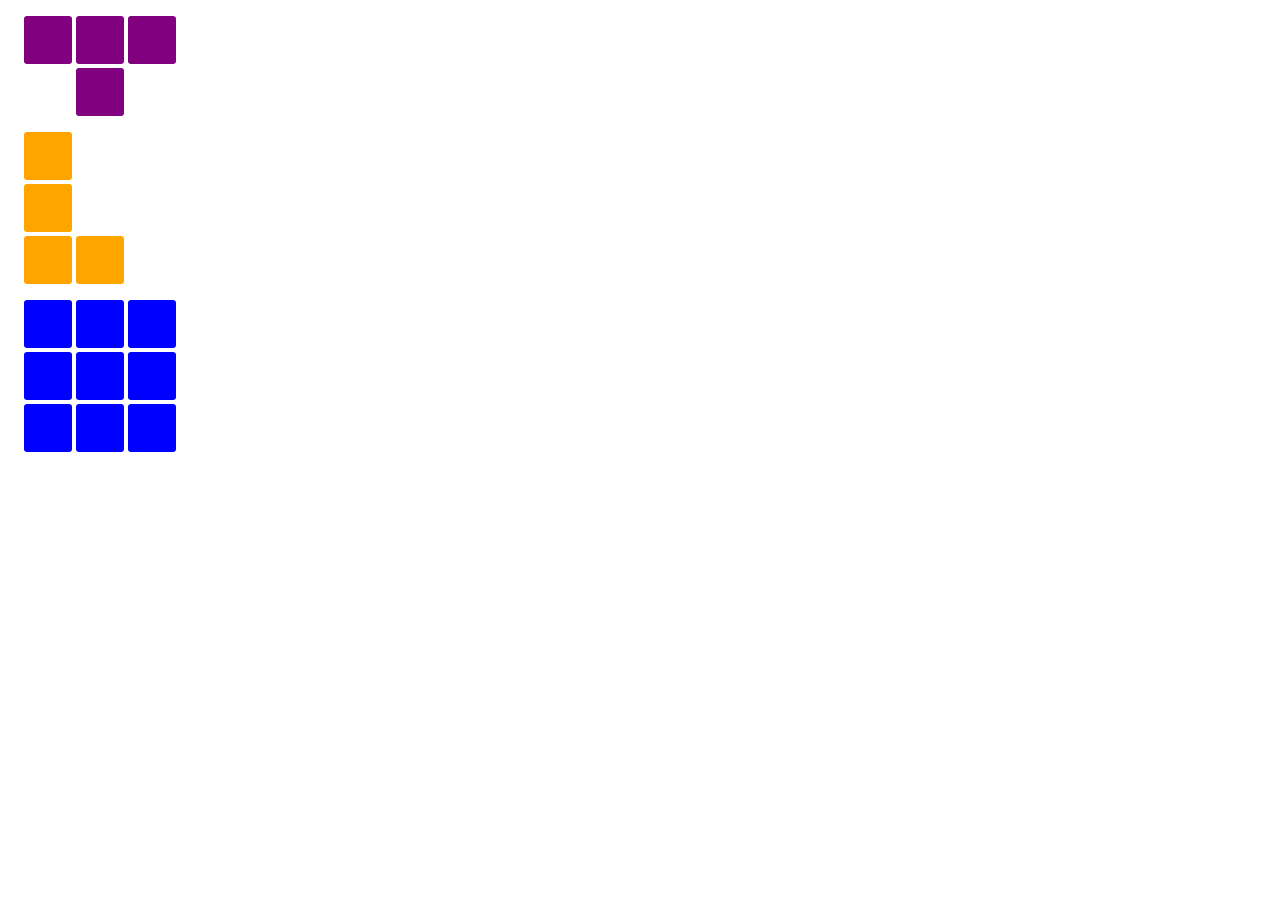
<file: figures.html>
<!DOCTYPE html>
<html lang="en">
<head>
    <meta charset="UTF-8">
    <meta name="viewport" content="width=device-width, initial-scale=1.0">
    <title>Document</title>
    <link rel="stylesheet" href="figures.css">

</head>
<body>
    <div id="t-shape"  draggable="true" ondragstart="drag(event)"  class="t-shape figure" >
        <div class="t placed"></div> 
        <div class="t placed drag-area"></div> 
        <div class="t placed"></div>
        <div class="center"></div>
      </div>
    
      <div id="l-shape"  draggable="true" ondragstart="drag(event)" class="l-shape figure" >
        <div class="placed l"></div> 
        <div class="placed l drag-area"></div> 
        <div class="placed l"></div> 
        <div class="corner"></div>
      </div>
     
     
      <div id="o-shape"  draggable="true" ondragstart="drag(event)" class="o-shape figure" >
        <div class="placed o"></div> 
        <div class="placed o"></div> 
        <div class="placed o"></div> 
        <div class="placed o"></div>
        <div class="placed o drag-area"></div> 
        <div class="placed o"></div> 
        <div class="placed o"></div> 
        <div class="placed o"></div>
        <div class="placed o"></div>
      </div>
</body>
</html>
</file>
<file: figures.css>
.figure {
    margin: 1rem;
  }
  
  .figure .drag-area{
    width: 100%;
    height: 100%;
    cursor: grab;
  }
  
  
  .t-shape {
      display: grid;
      grid-template-columns: repeat(3, 3rem);
      grid-template-rows: repeat(2, 3rem);
      gap: 4px;
      width: fit-content;
      z-index: 10; 
    }
    .t{
      border-radius: 0.2rem;
      width: 3rem;
      height: 3rem;
      background-color: purple;
    }
    .center {
      border-radius: 0.2rem;
      width: 3rem;
      height: 3rem;
      background-color: purple;
      grid-column: 2; 
    } 
    
    .l-shape {
      display: grid;
      grid-template-columns: 3rem 3rem;  /* Один столбец */
      grid-template-rows: 3rem 3rem 3rem;  /* Три строки */
      gap: 0.25rem;
      width: fit-content;
      grid-auto-flow: column;
      z-index: 10;
    }
  
  .l{
    border-radius: 0.2rem;
    width: 3rem;
      height: 3rem;
      background-color: orange;
  }
  
  /* Этот блок будет внизу и справа */
  .corner {
      grid-row: 3;  /* Третий ряд (внизу) */
      grid-column: 2;  /* Во втором столбце (справа) */
      border-radius: 0.2rem;
      width: 3rem;
        height: 3rem;
        background-color: orange;
    }
  
  
  .o-shape {
    display: grid;
    grid-template-columns: 3rem 3rem 3rem;  /* Один столбец */
    grid-template-rows: 3rem 3rem 3rem;  /* Три строки */
    gap: 0.25rem;
    width: fit-content;
    z-index: 10;
  }
  
  .o {
    border-radius: 0.2rem;
    width: 3rem;
    height: 3rem;
    background-color: blue;
  }
</file>
